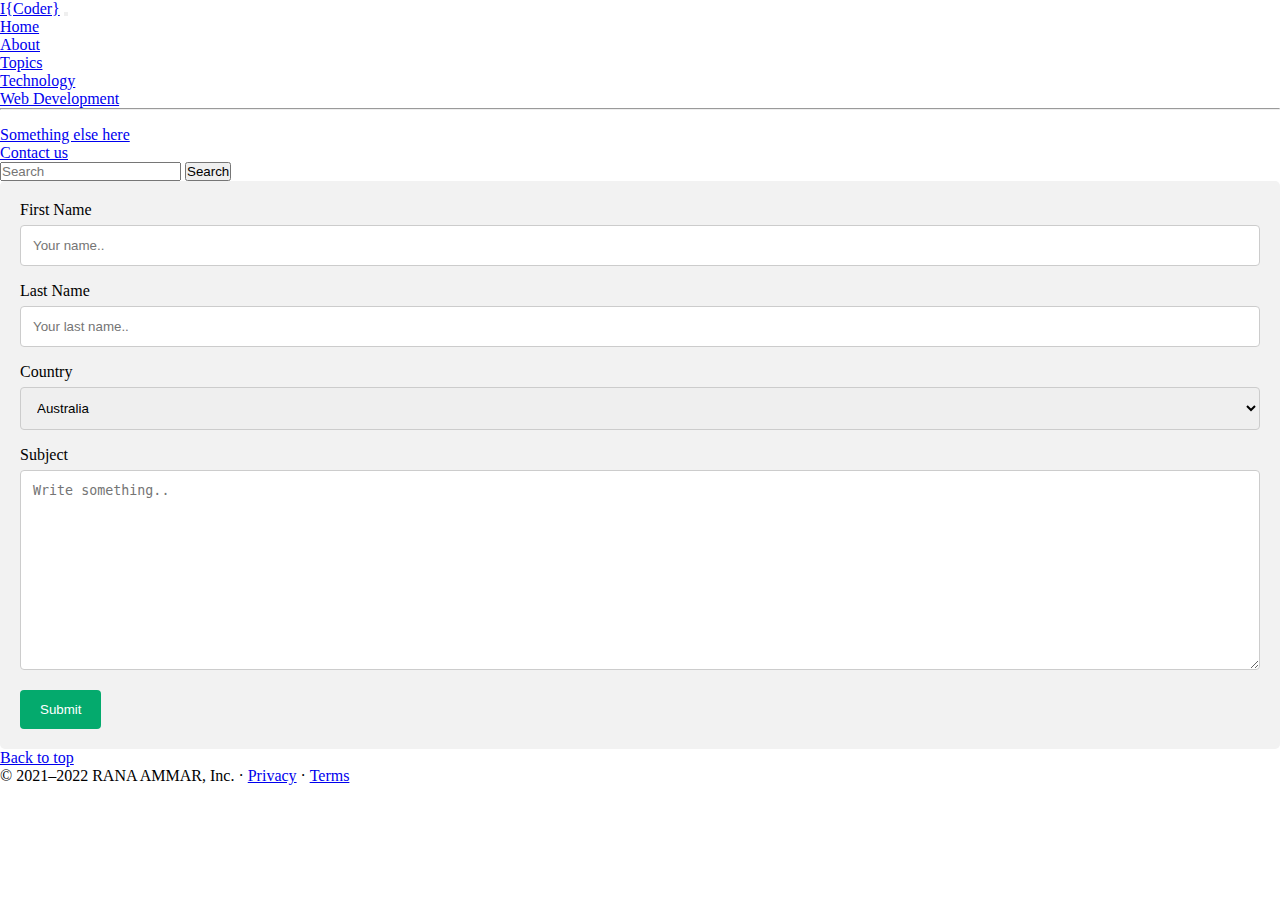
<file: contact.html>
<!doctype html>
<html lang="en">

<head>
    <!-- Required meta tags -->
    <meta charset="utf-8">
    <meta name="viewport" content="width=device-width, initial-scale=1">

    <!-- Bootstrap CSS -->
    <link href="https://cdn.jsdelivr.net/npm/bootstrap@5.1.3/dist/css/bootstrap.min.css" rel="stylesheet"
        integrity="sha384-1BmE4kWBq78iYhFldvKuhfTAU6auU8tT94WrHftjDbrCEXSU1oBoqyl2QvZ6jIW3" crossorigin="anonymous">
<link rel="stylesheet" href="style.css">


    <title>ICode</title>
</head>

<body>
    <nav class="navbar navbar-expand-lg  navbar-dark bg-dark">
        <div class="container-fluid">
          <a class="navbar-brand fw-bold text-success" href="#">I{Coder}</a>
          <button class="navbar-toggler" type="button" data-bs-toggle="collapse" data-bs-target="#navbarSupportedContent" aria-controls="navbarSupportedContent" aria-expanded="false" aria-label="Toggle navigation">
            <span class="navbar-toggler-icon"></span>
          </button>
          <div class="collapse navbar-collapse" id="navbarSupportedContent">
            <ul class="navbar-nav me-auto mb-2 mb-lg-0">
              <li class="nav-item">
                <a class="nav-link" aria-current="page" href="/index.html">Home</a>
              </li>
              <li class="nav-item">
                <a class="nav-link" href="/About.html">About</a>
              </li>
              <li class="nav-item dropdown">
                <a class="nav-link dropdown-toggle" href="#" id="navbarDropdown" role="button" data-bs-toggle="dropdown" aria-expanded="false">
                  Topics
                </a>
                <ul class="dropdown-menu" aria-labelledby="navbarDropdown">
                  <li><a class="dropdown-item" href="#">Technology</a></li>
                  <li><a class="dropdown-item" href="#">Web Development</a></li>
                  <li><hr class="dropdown-divider"></li>
                  <li><a class="dropdown-item" href="#">Something else here</a></li>
                </ul>
              </li>
              <li class="nav-item">
                <a class="nav-link active" href="/contact.html">Contact us</a>
              </li>
            </ul>
            <form class="d-flex">
              <input class="form-control me-2" type="search" placeholder="Search" aria-label="Search">
              <button class="btn btn-outline-success" type="submit">Search</button>
            </form>
          </div>
        </div>
      </nav>
    

    <div class="container2 my-4">
        <form action="action_page">
      
          <label for="fname">First Name</label>
          <input type="text" id="fname" name="firstname" placeholder="Your name..">
      
          <label for="lname">Last Name</label>
          <input type="text" id="lname" name="lastname" placeholder="Your last name..">
      
          <label for="country">Country</label>
          <select id="country" name="country">
            <option value="australia">Australia</option>
            <option value="canada">Canada</option>
            <option value="usa">USA</option>
          </select>
      
          <label for="subject">Subject</label>
          <textarea id="subject" name="subject" placeholder="Write something.." style="height:200px"></textarea>
      
          <input type="submit" value="Submit">
      
        </form>
      </div>
    
    
    <footer class="container">
        <p class="float-end"><a href="#">Back to top</a></p>
        <p>© 2021–2022 RANA AMMAR, Inc. · <a href="#">Privacy</a> · <a href="#">Terms</a></p>
      </footer>
    

    <!-- Optional JavaScript; choose one of the two! -->

    <!-- Option 1: Bootstrap Bundle with Popper -->
    <script src="https://cdn.jsdelivr.net/npm/bootstrap@5.1.3/dist/js/bootstrap.bundle.min.js"
        integrity="sha384-ka7Sk0Gln4gmtz2MlQnikT1wXgYsOg+OMhuP+IlRH9sENBO0LRn5q+8nbTov4+1p"
        crossorigin="anonymous"></script>

    <!-- Option 2: Separate Popper and Bootstrap JS -->
    <!--
    <script src="https://cdn.jsdelivr.net/npm/@popperjs/core@2.10.2/dist/umd/popper.min.js" integrity="sha384-7+zCNj/IqJ95wo16oMtfsKbZ9ccEh31eOz1HGyDuCQ6wgnyJNSYdrPa03rtR1zdB" crossorigin="anonymous"></script>
    <script src="https://cdn.jsdelivr.net/npm/bootstrap@5.1.3/dist/js/bootstrap.min.js" integrity="sha384-QJHtvGhmr9XOIpI6YVutG+2QOK9T+ZnN4kzFN1RtK3zEFEIsxhlmWl5/YESvpZ13" crossorigin="anonymous"></script>
    -->
</body>

</html>
</file>
<file: style.css>
*{
    margin: 0;
    padding: 0;

}




/* Style inputs with type="text", select elements and textareas */
input[type=text], select, textarea {
    width: 100%; /* Full width */
    padding: 12px; /* Some padding */ 
    border: 1px solid #ccc; /* Gray border */
    border-radius: 4px; /* Rounded borders */
    box-sizing: border-box; /* Make sure that padding and width stays in place */
    margin-top: 6px; /* Add a top margin */
    margin-bottom: 16px; /* Bottom margin */
    resize: vertical /* Allow the user to vertically resize the textarea (not horizontally) */
  }
  
  /* Style the submit button with a specific background color etc */
  input[type=submit] {
    background-color: #04AA6D;
    color: white;
    padding: 12px 20px;
    border: none;
    border-radius: 4px;
    cursor: pointer;
  }
  
  /* When moving the mouse over the submit button, add a darker green color */
  input[type=submit]:hover {
    background-color: #45a049;
  }
  
  /* Add a background color and some padding around the form */
  .container2 {
    border-radius: 5px;
    background-color: #f2f2f2;
    padding: 20px;
  }
</file>
